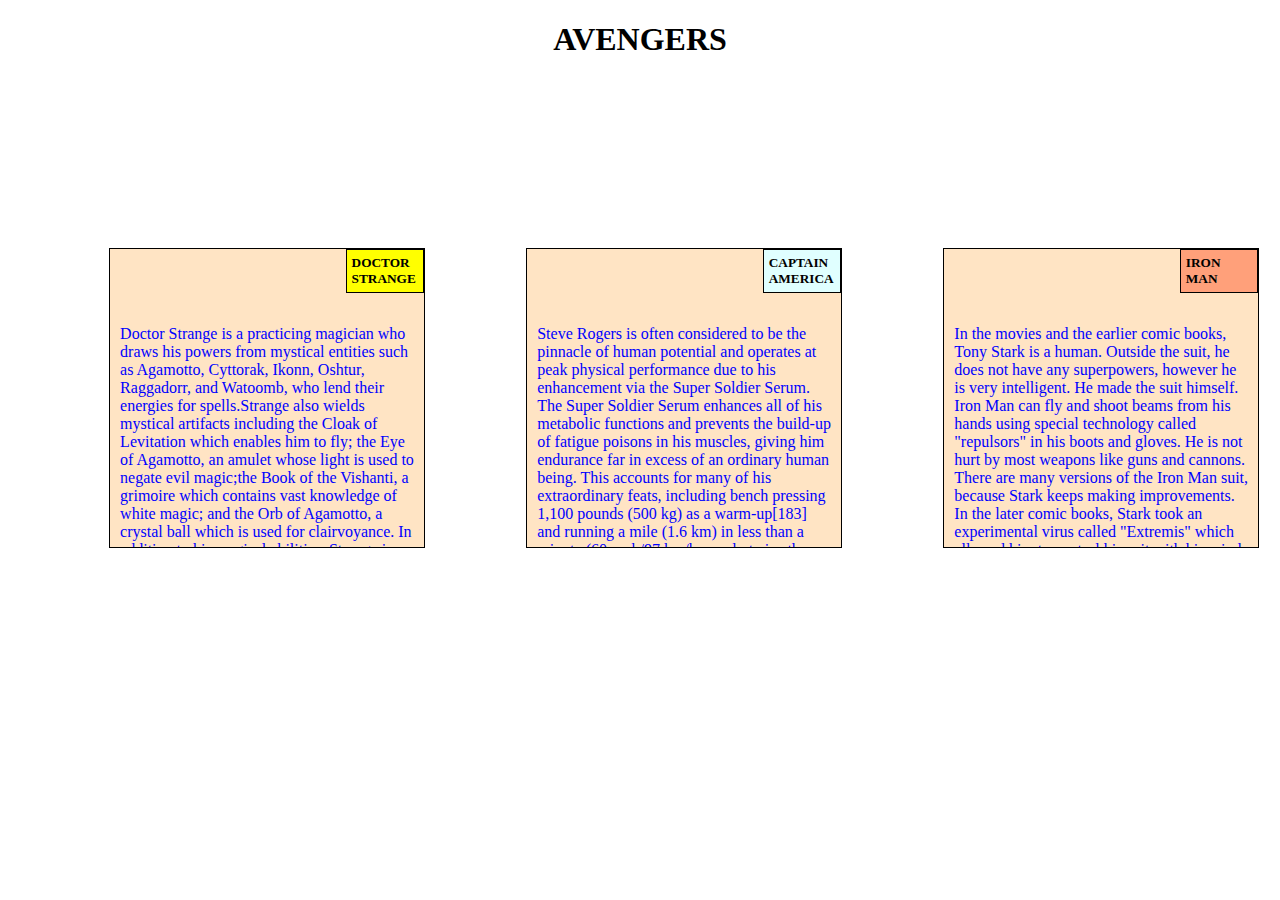
<file: module2/index.html>
<!DOCTYPE html>
<html lang="en">
<head>
    <meta charset="UTF-8">
    <meta http-equiv="X-UA-Compatible" content="IE=edge">
    <meta name="viewport" content="width=device-width, initial-scale=1.0">
    <link rel="stylesheet" type="text/css" href="style.css" media="screen"/>
    <title>Module 2 Assignment</title>
</head>
<body>
    <h1>AVENGERS</h1>
    
        <div class="row">
            <div class="col-lg-4 col-md-6 col-sm-1">
                
                
                    <section id="s1" ><h5> DOCTOR STRANGE</h5></section>
                      <p> Doctor Strange is a practicing magician who draws his powers from mystical entities such as Agamotto, Cyttorak, Ikonn, Oshtur, Raggadorr, and Watoomb, who lend their energies for spells.Strange also wields mystical artifacts including the Cloak of Levitation which enables him to fly; the Eye of Agamotto, an amulet whose light is used to negate evil magic;the Book of the Vishanti, a grimoire which contains vast knowledge of white magic; and the Orb of Agamotto, a crystal ball which is used for clairvoyance.
                       In addition to his magical abilities, Strange is trained in several martial arts disciplines,including judo, and has shown proficiency with numerous magically conjured weapons including swords and axes.[64] Strange was a skilled neurosurgeon before nerve damage impaired his hands.
                    </p>
                
            </div>
            <div class="col-lg-4 col-md-6 col-sm-1">
                
                <section id= "s2" ><h5>CAPTAIN AMERICA</h5></section>
                
                 <p>   Steve Rogers is often considered to be the pinnacle of human potential and operates at peak physical performance due to his enhancement via the Super Soldier Serum. The Super Soldier Serum enhances all of his metabolic functions and prevents the build-up of fatigue poisons in his muscles, giving him endurance far in excess of an ordinary human being. This accounts for many of his extraordinary feats, including bench pressing 1,100 pounds (500 kg) as a warm-up[183] and running a mile (1.6 km) in less than a minute (60 mph/97 km/h, nearly twice the maximum speed achieved by the best human sprinters).[184] Furthermore, his enhancements are the reason why he was able to survive being frozen in suspended animation for decades. 
                    Captain America often uses his shield as an offensive throwing weapon.This alloy was created by accident and never duplicated, although efforts to reverse-engineer it resulted in the discovery of adamantium
                </p>
            
            </div>
            <div class="col-lg-4 col-md-1 col-sm-1">
                
                <section id="s3" ><h5>IRON MAN</h5></section>
               <p> In the movies and the earlier comic books, Tony Stark is a human. Outside the suit, he does not have any superpowers, however he is very intelligent. He made the suit himself. Iron Man can fly and shoot beams from his hands using special technology called "repulsors" in his boots and gloves. He is not hurt by most weapons like guns and cannons. There are many versions of the Iron Man suit, because Stark keeps making improvements.
                                 In the later comic books, Stark took an experimental virus called "Extremis" which allowed him to control his suit with his mind and summon it wherever he was. Stark would eventually develop an armor that he could store in his body. This armor was known as the "Bleeding Edge Model 37".
               </p>
        </div>
            </div>  
            </div>
        </div>
    </div>
</body>
</html>
</file>
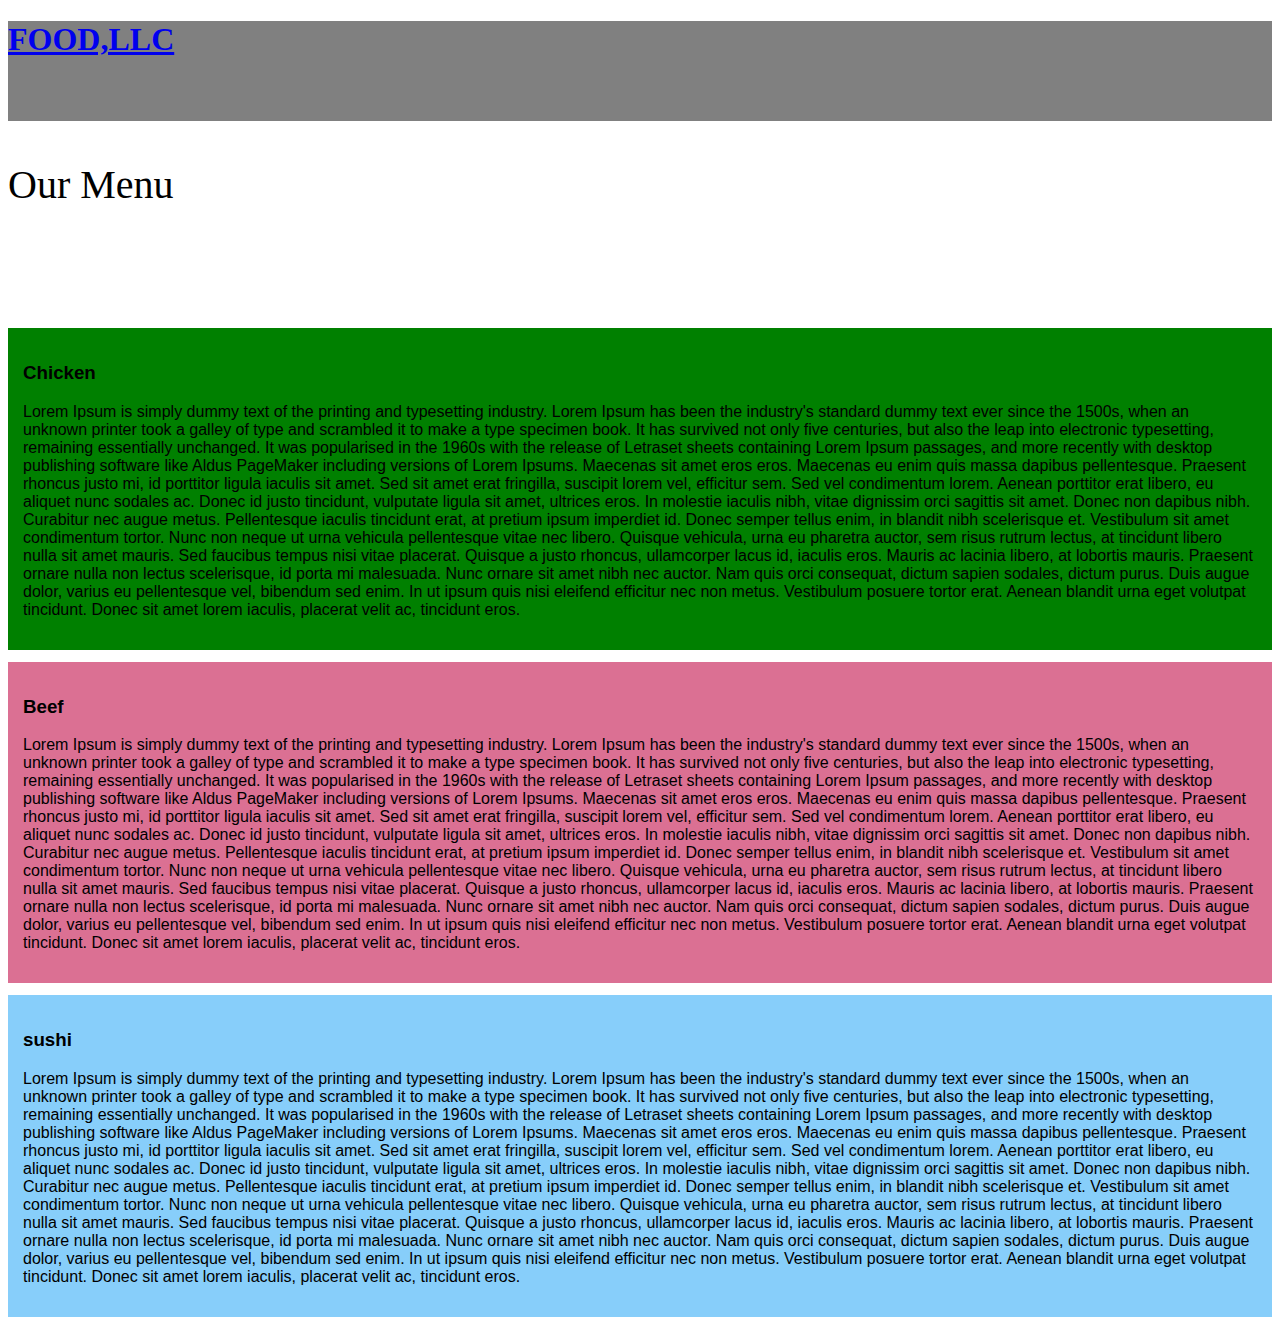
<file: module3/index.html>
<!DOCTYPE html>
<html lang="en">
<head>
    <meta charset="UTF-8">
    <meta http-equiv="X-UA-Compatible" content="IE=edge">
    <meta name="viewport" content="width=device-width, initial-scale=1.0">
    <title>Document</title>
    <link href="https://cdn.jsdelivr.net/npm/bootstrap@5.0.0-beta2/dist/css/bootstrap.min.css" rel="stylesheet" integrity="sha384-BmbxuPwQa2lc/FVzBcNJ7UAyJxM6wuqIj61tLrc4wSX0szH/Ev+nYRRuWlolflfl" crossorigin="anonymous">
<script src="https://cdn.jsdelivr.net/npm/bootstrap@5.0.0-beta2/dist/js/bootstrap.bundle.min.js" integrity="sha384-b5kHyXgcpbZJO/tY9Ul7kGkf1S0CWuKcCD38l8YkeH8z8QjE0GmW1gYU5S9FOnJ0" crossorigin="anonymous"></script>
<link rel="stylesheet" href="styles.css">
</head>
<body>
  <header>
       <nav id="header-nav" class="navbar navbar-expand-lg navbar-dark">
           <div id="nav-heading " class= "container">
            <a class="navbar-brand" href="#"><h1>FOOD,LLC</h1></a>

           </div>
           <div class="dropdown text-right float-sm-right">
            <button class="btn btn-secondary dropdown-toggle" type="button" id="dropdownMenuButton1" data-bs-toggle="dropdown" aria-expanded="false" >
              <span class="navbar-toggler-icon"></span>
            </button>
            <ul class="dropdown-menu" aria-labelledby="dropdownMenuButton1">
              <li><a class="dropdown-item" href="#">Chicken</a></li>
              <li><a class="dropdown-item" href="#">Sushi</a></li>
              <li><a class="dropdown-item" href="#">Beef</a></li>
            </ul>
          </div>
  
          
          
            
            
      </nav>    
  </header>
  <div><p  id="heading" class="text-center">Our Menu</p></div>  
  <div id = "main-content" class="container">
      <div class="row">
        <div id="chicken" class="col-lg-12 col-md-12 col-xs-12">
            <section  class="text-center"><h3>Chicken</h3></section>
            <p class="text-center">Lorem Ipsum is simply dummy text of the printing and typesetting industry. Lorem Ipsum has been the industry's standard dummy text ever since the 1500s, when an unknown printer took a galley of type and scrambled it to make a type specimen book. It has survived not only five centuries, but also the leap into electronic typesetting, remaining essentially unchanged. It was popularised in the 1960s with the release of Letraset sheets containing Lorem Ipsum passages, and more recently with desktop publishing software like Aldus PageMaker including versions of Lorem Ipsums. Maecenas sit amet eros eros. Maecenas eu enim quis massa dapibus pellentesque. Praesent rhoncus justo mi, id porttitor ligula iaculis sit amet. Sed sit amet erat fringilla, suscipit lorem vel, efficitur sem. Sed vel condimentum lorem. Aenean porttitor erat libero, eu aliquet nunc sodales ac. Donec id justo tincidunt, vulputate ligula sit amet, ultrices eros. In molestie iaculis nibh, vitae dignissim orci sagittis sit amet.

              Donec non dapibus nibh. Curabitur nec augue metus. Pellentesque iaculis tincidunt erat, at pretium ipsum imperdiet id. Donec semper tellus enim, in blandit nibh scelerisque et. Vestibulum sit amet condimentum tortor. Nunc non neque ut urna vehicula pellentesque vitae nec libero. Quisque vehicula, urna eu pharetra auctor, sem risus rutrum lectus, at tincidunt libero nulla sit amet mauris. Sed faucibus tempus nisi vitae placerat. Quisque a justo rhoncus, ullamcorper lacus id, iaculis eros.
              
              Mauris ac lacinia libero, at lobortis mauris. Praesent ornare nulla non lectus scelerisque, id porta mi malesuada. Nunc ornare sit amet nibh nec auctor. Nam quis orci consequat, dictum sapien sodales, dictum purus. Duis augue dolor, varius eu pellentesque vel, bibendum sed enim. In ut ipsum quis nisi eleifend efficitur nec non metus. Vestibulum posuere tortor erat. Aenean blandit urna eget volutpat tincidunt. Donec sit amet lorem iaculis, placerat velit ac, tincidunt eros.</p>
        </div>
        <div id="beef"class="col-lg-12 col-md-12 col-xs-12">
            <section  class="text-center"><h3>Beef</h3></section>
            <p class="text-center">Lorem Ipsum is simply dummy text of the printing and typesetting industry. Lorem Ipsum has been the industry's standard dummy text ever since the 1500s, when an unknown printer took a galley of type and scrambled it to make a type specimen book. It has survived not only five centuries, but also the leap into electronic typesetting, remaining essentially unchanged. It was popularised in the 1960s with the release of Letraset sheets containing Lorem Ipsum passages, and more recently with desktop publishing software like Aldus PageMaker including versions of Lorem Ipsums. Maecenas sit amet eros eros. Maecenas eu enim quis massa dapibus pellentesque. Praesent rhoncus justo mi, id porttitor ligula iaculis sit amet. Sed sit amet erat fringilla, suscipit lorem vel, efficitur sem. Sed vel condimentum lorem. Aenean porttitor erat libero, eu aliquet nunc sodales ac. Donec id justo tincidunt, vulputate ligula sit amet, ultrices eros. In molestie iaculis nibh, vitae dignissim orci sagittis sit amet.

              Donec non dapibus nibh. Curabitur nec augue metus. Pellentesque iaculis tincidunt erat, at pretium ipsum imperdiet id. Donec semper tellus enim, in blandit nibh scelerisque et. Vestibulum sit amet condimentum tortor. Nunc non neque ut urna vehicula pellentesque vitae nec libero. Quisque vehicula, urna eu pharetra auctor, sem risus rutrum lectus, at tincidunt libero nulla sit amet mauris. Sed faucibus tempus nisi vitae placerat. Quisque a justo rhoncus, ullamcorper lacus id, iaculis eros.
              
              Mauris ac lacinia libero, at lobortis mauris. Praesent ornare nulla non lectus scelerisque, id porta mi malesuada. Nunc ornare sit amet nibh nec auctor. Nam quis orci consequat, dictum sapien sodales, dictum purus. Duis augue dolor, varius eu pellentesque vel, bibendum sed enim. In ut ipsum quis nisi eleifend efficitur nec non metus. Vestibulum posuere tortor erat. Aenean blandit urna eget volutpat tincidunt. Donec sit amet lorem iaculis, placerat velit ac, tincidunt eros.</p>
        </div>
        <div id="sushi" class="col-lg-12 col-md-12 col-xs-12">
            <section  class="text-center"><h3> sushi</h3></section>
            <p class="text-center">Lorem Ipsum is simply dummy text of the printing and typesetting industry. Lorem Ipsum has been the industry's standard dummy text ever since the 1500s, when an unknown printer took a galley of type and scrambled it to make a type specimen book. It has survived not only five centuries, but also the leap into electronic typesetting, remaining essentially unchanged. It was popularised in the 1960s with the release of Letraset sheets containing Lorem Ipsum passages, and more recently with desktop publishing software like Aldus PageMaker including versions of Lorem Ipsums. Maecenas sit amet eros eros. Maecenas eu enim quis massa dapibus pellentesque. Praesent rhoncus justo mi, id porttitor ligula iaculis sit amet. Sed sit amet erat fringilla, suscipit lorem vel, efficitur sem. Sed vel condimentum lorem. Aenean porttitor erat libero, eu aliquet nunc sodales ac. Donec id justo tincidunt, vulputate ligula sit amet, ultrices eros. In molestie iaculis nibh, vitae dignissim orci sagittis sit amet.

              Donec non dapibus nibh. Curabitur nec augue metus. Pellentesque iaculis tincidunt erat, at pretium ipsum imperdiet id. Donec semper tellus enim, in blandit nibh scelerisque et. Vestibulum sit amet condimentum tortor. Nunc non neque ut urna vehicula pellentesque vitae nec libero. Quisque vehicula, urna eu pharetra auctor, sem risus rutrum lectus, at tincidunt libero nulla sit amet mauris. Sed faucibus tempus nisi vitae placerat. Quisque a justo rhoncus, ullamcorper lacus id, iaculis eros.
              
              Mauris ac lacinia libero, at lobortis mauris. Praesent ornare nulla non lectus scelerisque, id porta mi malesuada. Nunc ornare sit amet nibh nec auctor. Nam quis orci consequat, dictum sapien sodales, dictum purus. Duis augue dolor, varius eu pellentesque vel, bibendum sed enim. In ut ipsum quis nisi eleifend efficitur nec non metus. Vestibulum posuere tortor erat. Aenean blandit urna eget volutpat tincidunt. Donec sit amet lorem iaculis, placerat velit ac, tincidunt eros.</p>
        </div>
      </div>
      
  </div>
</body>
</html>
</file>
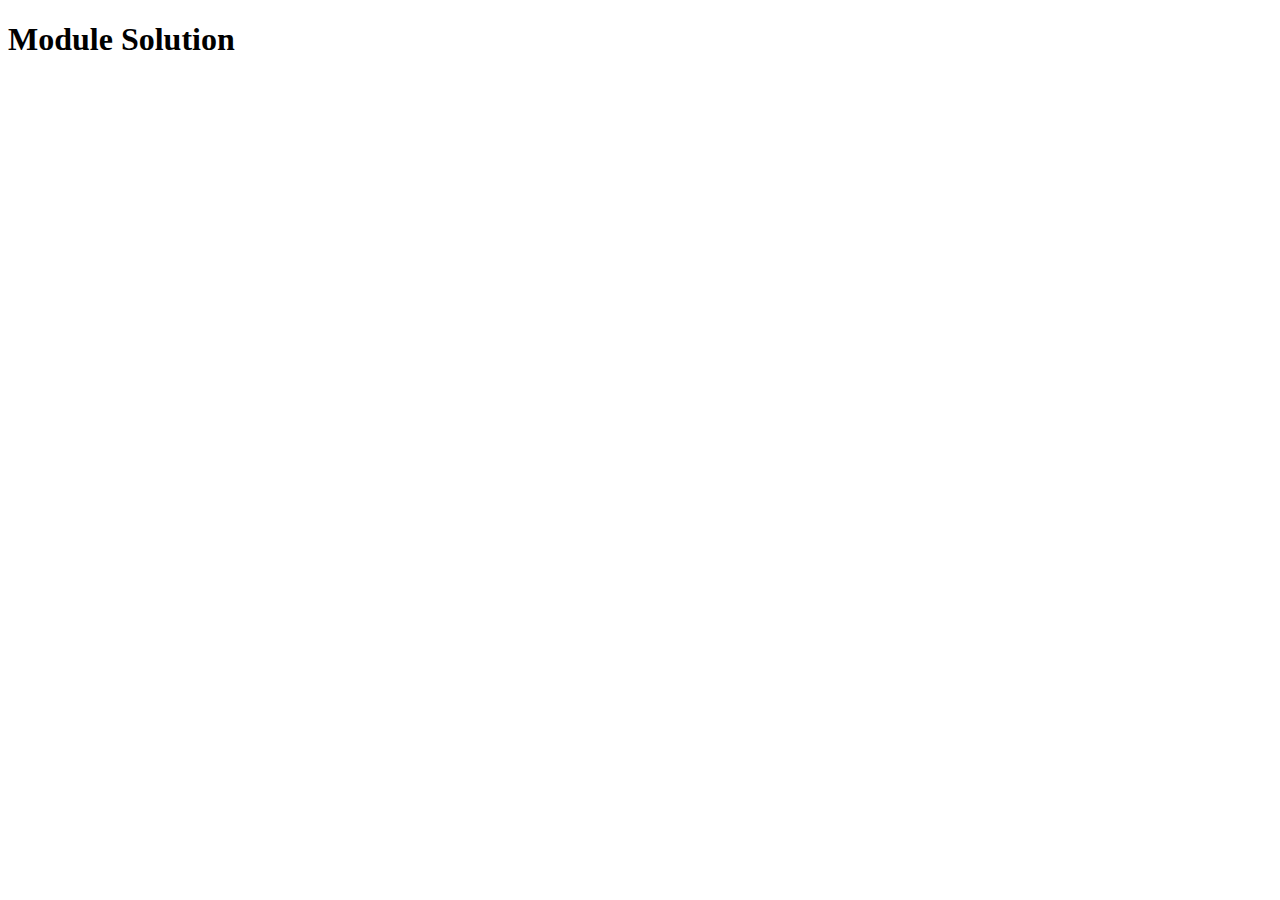
<file: module4/index.html>
<!DOCTYPE html>
<html lang="en">
<head>
  <meta charset="utf-8">
  <title>Module 4 Solution Starter</title>
  
  <script src="speakHello.js"></script>
  <script src="speakGoodbye.js"></script>
  <script src="script.js"></script>
</head>
<body>
  <h1>Module Solution </h1>
</body>
</html>
</file>
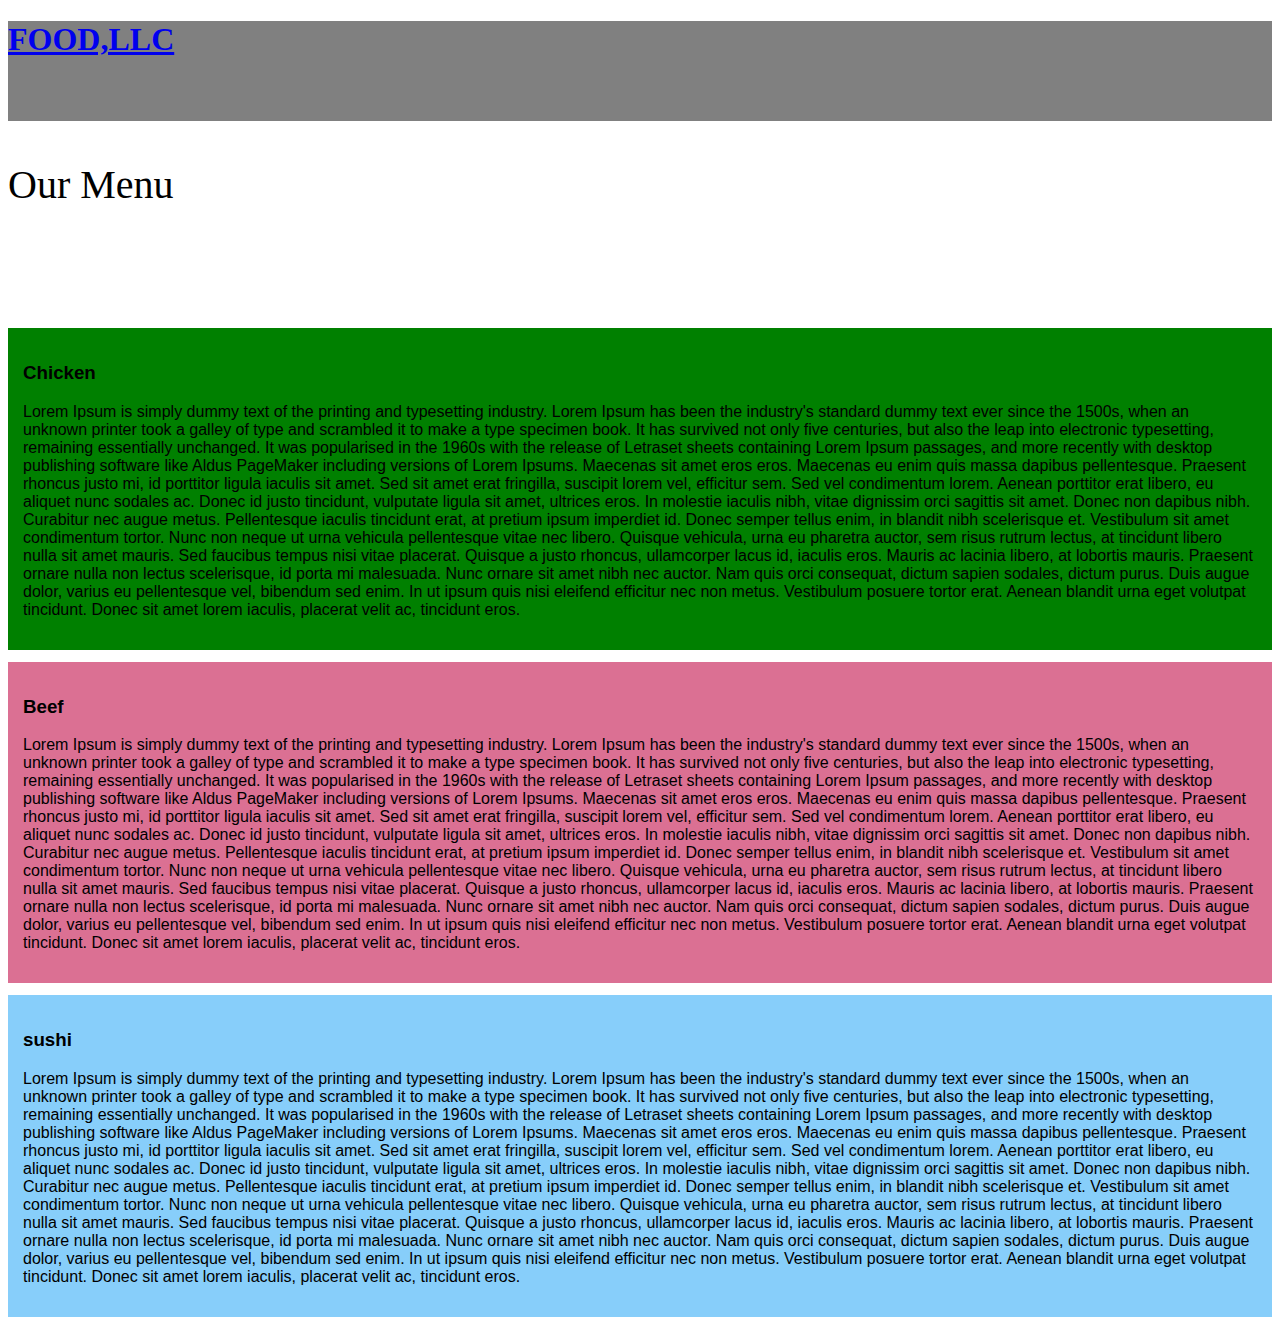
<file: module_3/index.html>
<!DOCTYPE html>
<html lang="en">
<head>
    <meta charset="UTF-8">
    <meta http-equiv="X-UA-Compatible" content="IE=edge">
    <meta name="viewport" content="width=device-width, initial-scale=1.0">
    <title>Document</title>
    <link href="https://cdn.jsdelivr.net/npm/bootstrap@5.0.0-beta2/dist/css/bootstrap.min.css" rel="stylesheet" integrity="sha384-BmbxuPwQa2lc/FVzBcNJ7UAyJxM6wuqIj61tLrc4wSX0szH/Ev+nYRRuWlolflfl" crossorigin="anonymous">
<script src="https://cdn.jsdelivr.net/npm/bootstrap@5.0.0-beta2/dist/js/bootstrap.bundle.min.js" integrity="sha384-b5kHyXgcpbZJO/tY9Ul7kGkf1S0CWuKcCD38l8YkeH8z8QjE0GmW1gYU5S9FOnJ0" crossorigin="anonymous"></script>
<link rel="stylesheet" href="styles.css">
</head>
<body>
  <header>
       <nav id="header-nav" class="navbar navbar-expand-lg navbar-dark">
           <div id="nav-heading " class= "container">
            <a class="navbar-brand" href="#"><h1>FOOD,LLC</h1></a>

           </div>
           <div class="dropdown text-right float-sm-right">
            <button class="btn btn-secondary dropdown-toggle" type="button" id="dropdownMenuButton1" data-bs-toggle="dropdown" aria-expanded="false" >
              <span class="navbar-toggler-icon"></span>
            </button>
            <ul class="dropdown-menu" aria-labelledby="dropdownMenuButton1">
              <li><a class="dropdown-item" href="#">Chicken</a></li>
              <li><a class="dropdown-item" href="#">Sushi</a></li>
              <li><a class="dropdown-item" href="#">Beef</a></li>
            </ul>
          </div>
  
          
          
            
            
      </nav>    
  </header>
  <div><p  id="heading" class="text-center">Our Menu</p></div>  
  <div id = "main-content" class="container">
      <div class="row">
        <div id="chicken" class="col-lg-12 col-md-12 col-xs-12">
            <section  class="text-center"><h3>Chicken</h3></section>
            <p class="text-center">Lorem Ipsum is simply dummy text of the printing and typesetting industry. Lorem Ipsum has been the industry's standard dummy text ever since the 1500s, when an unknown printer took a galley of type and scrambled it to make a type specimen book. It has survived not only five centuries, but also the leap into electronic typesetting, remaining essentially unchanged. It was popularised in the 1960s with the release of Letraset sheets containing Lorem Ipsum passages, and more recently with desktop publishing software like Aldus PageMaker including versions of Lorem Ipsums. Maecenas sit amet eros eros. Maecenas eu enim quis massa dapibus pellentesque. Praesent rhoncus justo mi, id porttitor ligula iaculis sit amet. Sed sit amet erat fringilla, suscipit lorem vel, efficitur sem. Sed vel condimentum lorem. Aenean porttitor erat libero, eu aliquet nunc sodales ac. Donec id justo tincidunt, vulputate ligula sit amet, ultrices eros. In molestie iaculis nibh, vitae dignissim orci sagittis sit amet.

              Donec non dapibus nibh. Curabitur nec augue metus. Pellentesque iaculis tincidunt erat, at pretium ipsum imperdiet id. Donec semper tellus enim, in blandit nibh scelerisque et. Vestibulum sit amet condimentum tortor. Nunc non neque ut urna vehicula pellentesque vitae nec libero. Quisque vehicula, urna eu pharetra auctor, sem risus rutrum lectus, at tincidunt libero nulla sit amet mauris. Sed faucibus tempus nisi vitae placerat. Quisque a justo rhoncus, ullamcorper lacus id, iaculis eros.
              
              Mauris ac lacinia libero, at lobortis mauris. Praesent ornare nulla non lectus scelerisque, id porta mi malesuada. Nunc ornare sit amet nibh nec auctor. Nam quis orci consequat, dictum sapien sodales, dictum purus. Duis augue dolor, varius eu pellentesque vel, bibendum sed enim. In ut ipsum quis nisi eleifend efficitur nec non metus. Vestibulum posuere tortor erat. Aenean blandit urna eget volutpat tincidunt. Donec sit amet lorem iaculis, placerat velit ac, tincidunt eros.</p>
        </div>
        <div id="beef"class="col-lg-12 col-md-12 col-xs-12">
            <section  class="text-center"><h3>Beef</h3></section>
            <p class="text-center">Lorem Ipsum is simply dummy text of the printing and typesetting industry. Lorem Ipsum has been the industry's standard dummy text ever since the 1500s, when an unknown printer took a galley of type and scrambled it to make a type specimen book. It has survived not only five centuries, but also the leap into electronic typesetting, remaining essentially unchanged. It was popularised in the 1960s with the release of Letraset sheets containing Lorem Ipsum passages, and more recently with desktop publishing software like Aldus PageMaker including versions of Lorem Ipsums. Maecenas sit amet eros eros. Maecenas eu enim quis massa dapibus pellentesque. Praesent rhoncus justo mi, id porttitor ligula iaculis sit amet. Sed sit amet erat fringilla, suscipit lorem vel, efficitur sem. Sed vel condimentum lorem. Aenean porttitor erat libero, eu aliquet nunc sodales ac. Donec id justo tincidunt, vulputate ligula sit amet, ultrices eros. In molestie iaculis nibh, vitae dignissim orci sagittis sit amet.

              Donec non dapibus nibh. Curabitur nec augue metus. Pellentesque iaculis tincidunt erat, at pretium ipsum imperdiet id. Donec semper tellus enim, in blandit nibh scelerisque et. Vestibulum sit amet condimentum tortor. Nunc non neque ut urna vehicula pellentesque vitae nec libero. Quisque vehicula, urna eu pharetra auctor, sem risus rutrum lectus, at tincidunt libero nulla sit amet mauris. Sed faucibus tempus nisi vitae placerat. Quisque a justo rhoncus, ullamcorper lacus id, iaculis eros.
              
              Mauris ac lacinia libero, at lobortis mauris. Praesent ornare nulla non lectus scelerisque, id porta mi malesuada. Nunc ornare sit amet nibh nec auctor. Nam quis orci consequat, dictum sapien sodales, dictum purus. Duis augue dolor, varius eu pellentesque vel, bibendum sed enim. In ut ipsum quis nisi eleifend efficitur nec non metus. Vestibulum posuere tortor erat. Aenean blandit urna eget volutpat tincidunt. Donec sit amet lorem iaculis, placerat velit ac, tincidunt eros.</p>
        </div>
        <div id="sushi" class="col-lg-12 col-md-12 col-xs-12">
            <section  class="text-center"><h3> sushi</h3></section>
            <p class="text-center">Lorem Ipsum is simply dummy text of the printing and typesetting industry. Lorem Ipsum has been the industry's standard dummy text ever since the 1500s, when an unknown printer took a galley of type and scrambled it to make a type specimen book. It has survived not only five centuries, but also the leap into electronic typesetting, remaining essentially unchanged. It was popularised in the 1960s with the release of Letraset sheets containing Lorem Ipsum passages, and more recently with desktop publishing software like Aldus PageMaker including versions of Lorem Ipsums. Maecenas sit amet eros eros. Maecenas eu enim quis massa dapibus pellentesque. Praesent rhoncus justo mi, id porttitor ligula iaculis sit amet. Sed sit amet erat fringilla, suscipit lorem vel, efficitur sem. Sed vel condimentum lorem. Aenean porttitor erat libero, eu aliquet nunc sodales ac. Donec id justo tincidunt, vulputate ligula sit amet, ultrices eros. In molestie iaculis nibh, vitae dignissim orci sagittis sit amet.

              Donec non dapibus nibh. Curabitur nec augue metus. Pellentesque iaculis tincidunt erat, at pretium ipsum imperdiet id. Donec semper tellus enim, in blandit nibh scelerisque et. Vestibulum sit amet condimentum tortor. Nunc non neque ut urna vehicula pellentesque vitae nec libero. Quisque vehicula, urna eu pharetra auctor, sem risus rutrum lectus, at tincidunt libero nulla sit amet mauris. Sed faucibus tempus nisi vitae placerat. Quisque a justo rhoncus, ullamcorper lacus id, iaculis eros.
              
              Mauris ac lacinia libero, at lobortis mauris. Praesent ornare nulla non lectus scelerisque, id porta mi malesuada. Nunc ornare sit amet nibh nec auctor. Nam quis orci consequat, dictum sapien sodales, dictum purus. Duis augue dolor, varius eu pellentesque vel, bibendum sed enim. In ut ipsum quis nisi eleifend efficitur nec non metus. Vestibulum posuere tortor erat. Aenean blandit urna eget volutpat tincidunt. Donec sit amet lorem iaculis, placerat velit ac, tincidunt eros.</p>
        </div>
      </div>
      
  </div>
</body>
</html>
</file>
<file: module2/style.css>
*{
    box-sizing: border-box;
    padding: 0%;
}

h1{
    text-align: center;
    margin-bottom: 15%;

}
h5{
    border: 1px solid black;
    margin-top: 0%;
    padding: 5px;
}
.col-lg-4{
    border: 1px solid black;
    height: 300px;
    overflow: scroll;
    padding: 0px;
}
.col-md-6{
    border: 1px solid black;
    height: 300px;
    overflow: scroll;
    padding: 0px;
}
@media (min-width : 992px){
    .col-lg-4{
        float: left;
        width: 25%;
        background-color: bisque;
        margin-left: 8%;
    }
}
@media (min-width: 768px) and (max-width:991px){
    .col-md-6{
            float: left;
            width: 42%;
            margin-left: 8%;
            background-color: bisque;

    
            

        }

    


   .col-md-1{
       float:left;
       margin-top: 8%;
       background-color: bisque;
       margin-left: 7.5%;
   }
    
}
@media(max-width:767px){
    .col-sm-1{
        width: 100%;
        margin-top: 8%;
        background-color: bisque;
    }

}
#s1{
    background-color: yellow;
    margin-left: 75%;
    font-family: Georgia, 'Times New Roman', serif;
    
    
}
#s2{
    background-color:lightcyan;
    margin-left: 75%;
    font-family: Georgia, 'Times New Roman', serif;
   
}
#s3{
    background-color:lightsalmon;
    margin-left: 75%;
    font-family: Georgia, 'Times New Roman', serif;
    
    
}
p{
    padding: 10px;
    font-family: Georgia, 'Times New Roman', Times, serif;
    color: blue;
    
}
</file>
<file: module3/styles.css>
#header-nav{
    
    background-color:grey;
    height:100px;
       
}
#heading{
    font-size: 40px;
    margin-bottom: 120px;

}

#chicken{
    background-color: green;
    margin-bottom: 12px;
    padding: 15px;
    font-family: Arial, Helvetica, sans-serif;



}
#beef{
    background-color:palevioletred;
    margin-bottom: 12px;
    padding: 15px;
    font-family: Arial, Helvetica, sans-serif;

}
#sushi{
    background-color: lightskyblue;
    margin-bottom: 12px;
    padding: 15px;
    font-family: Arial, Helvetica, sans-serif;

}
.dropdown {
    border: 1px solid black;
}

.dropdown {
     position: static;
     

     }
.dropdown-menu {
     width: 100%; 
     text-align: center; 
     background-color: aqua;

    }
@media(min-width:768px){


.dropdown {
    display: none;

        
    }
}
@media(max-width:610px){
.row{
    margin: 50px auto 50px auto;
    
   }
  
}
</file>
<file: module_3/styles.css>
#header-nav{
    
    background-color:grey;
    height:100px;
       
}
#heading{
    font-size: 40px;
    margin-bottom: 120px;

}

#chicken{
    background-color: green;
    margin-bottom: 12px;
    padding: 15px;
    font-family: Arial, Helvetica, sans-serif;



}
#beef{
    background-color:palevioletred;
    margin-bottom: 12px;
    padding: 15px;
    font-family: Arial, Helvetica, sans-serif;

}
#sushi{
    background-color: lightskyblue;
    margin-bottom: 12px;
    padding: 15px;
    font-family: Arial, Helvetica, sans-serif;

}
.dropdown {
    border: 1px solid black;
}

.dropdown {
     position: static;
     

     }
.dropdown-menu {
     width: 100%; 
     text-align: center; 
     background-color: aqua;

    }
@media(min-width:768px){


.dropdown {
    display: none;

        
    }
}
@media(max-width:610px){
.row{
    margin: 50px auto 50px auto;
    
   }
  
}
</file>
